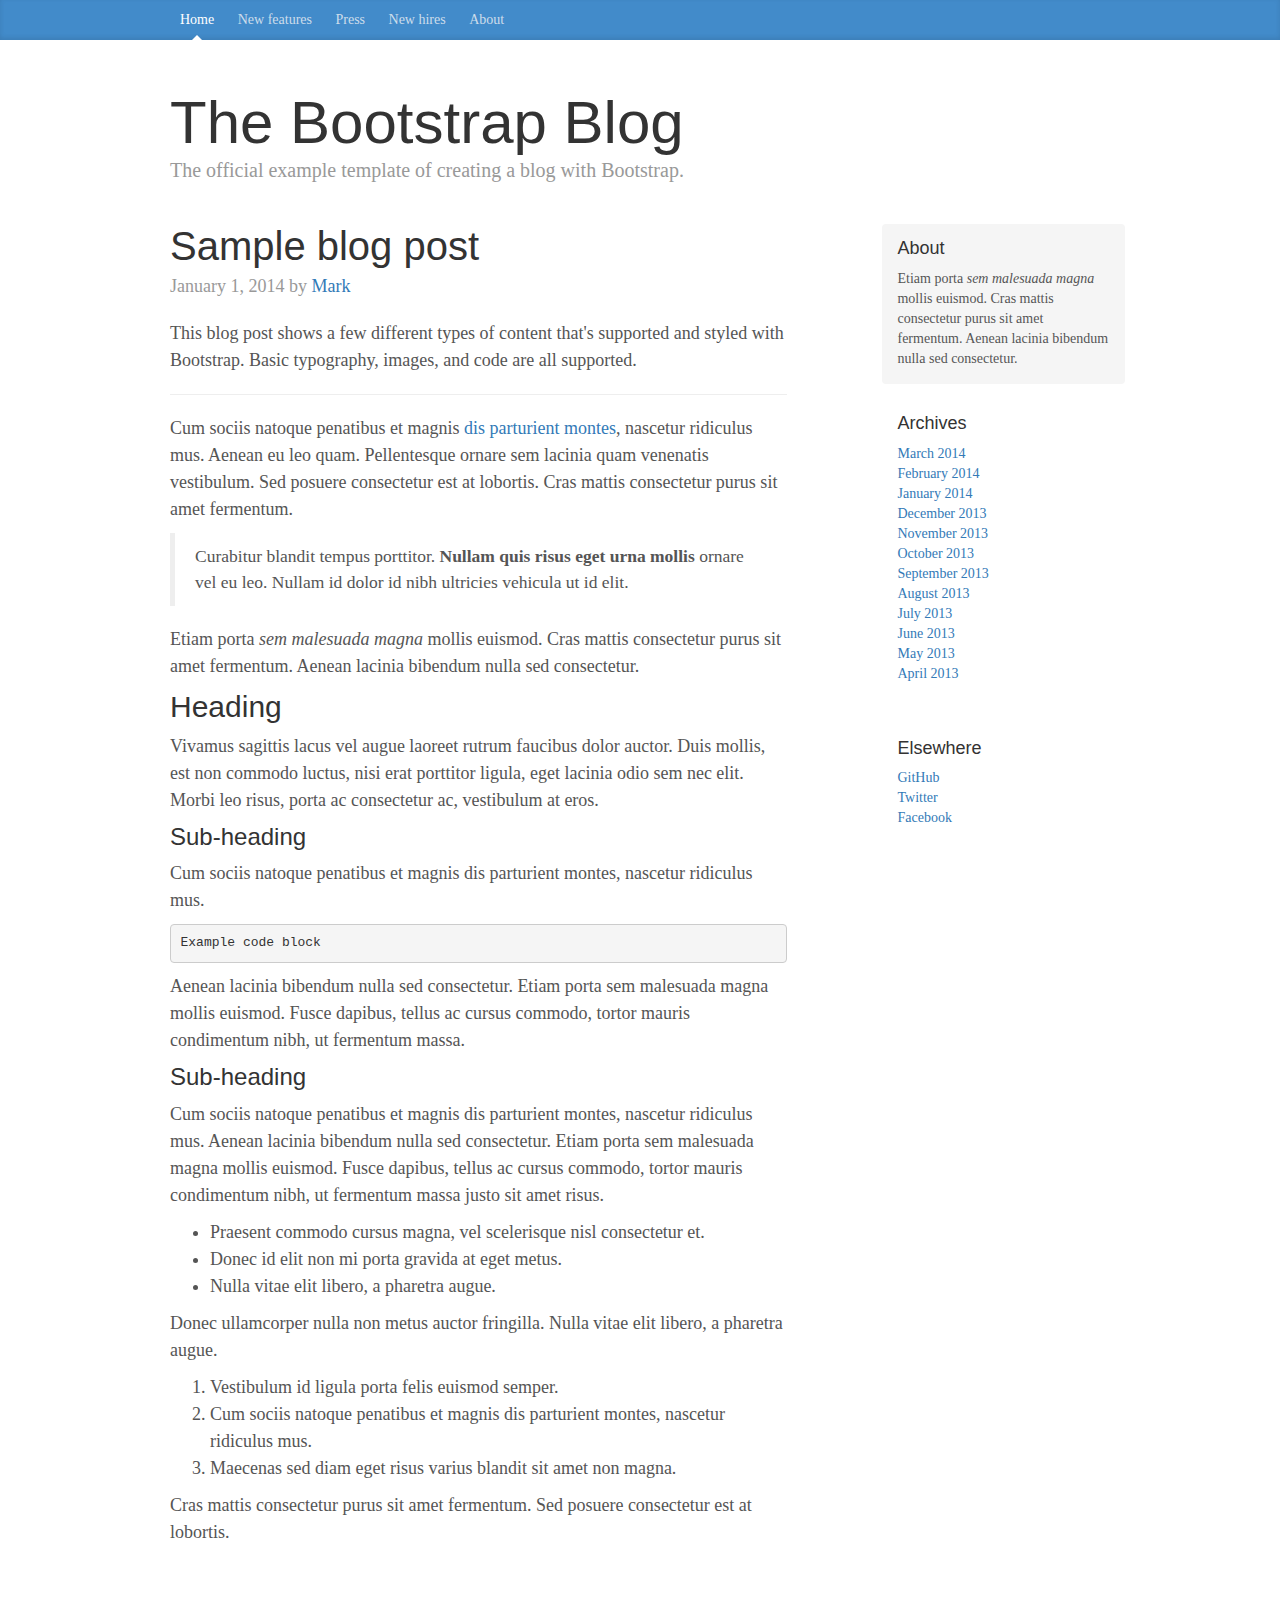
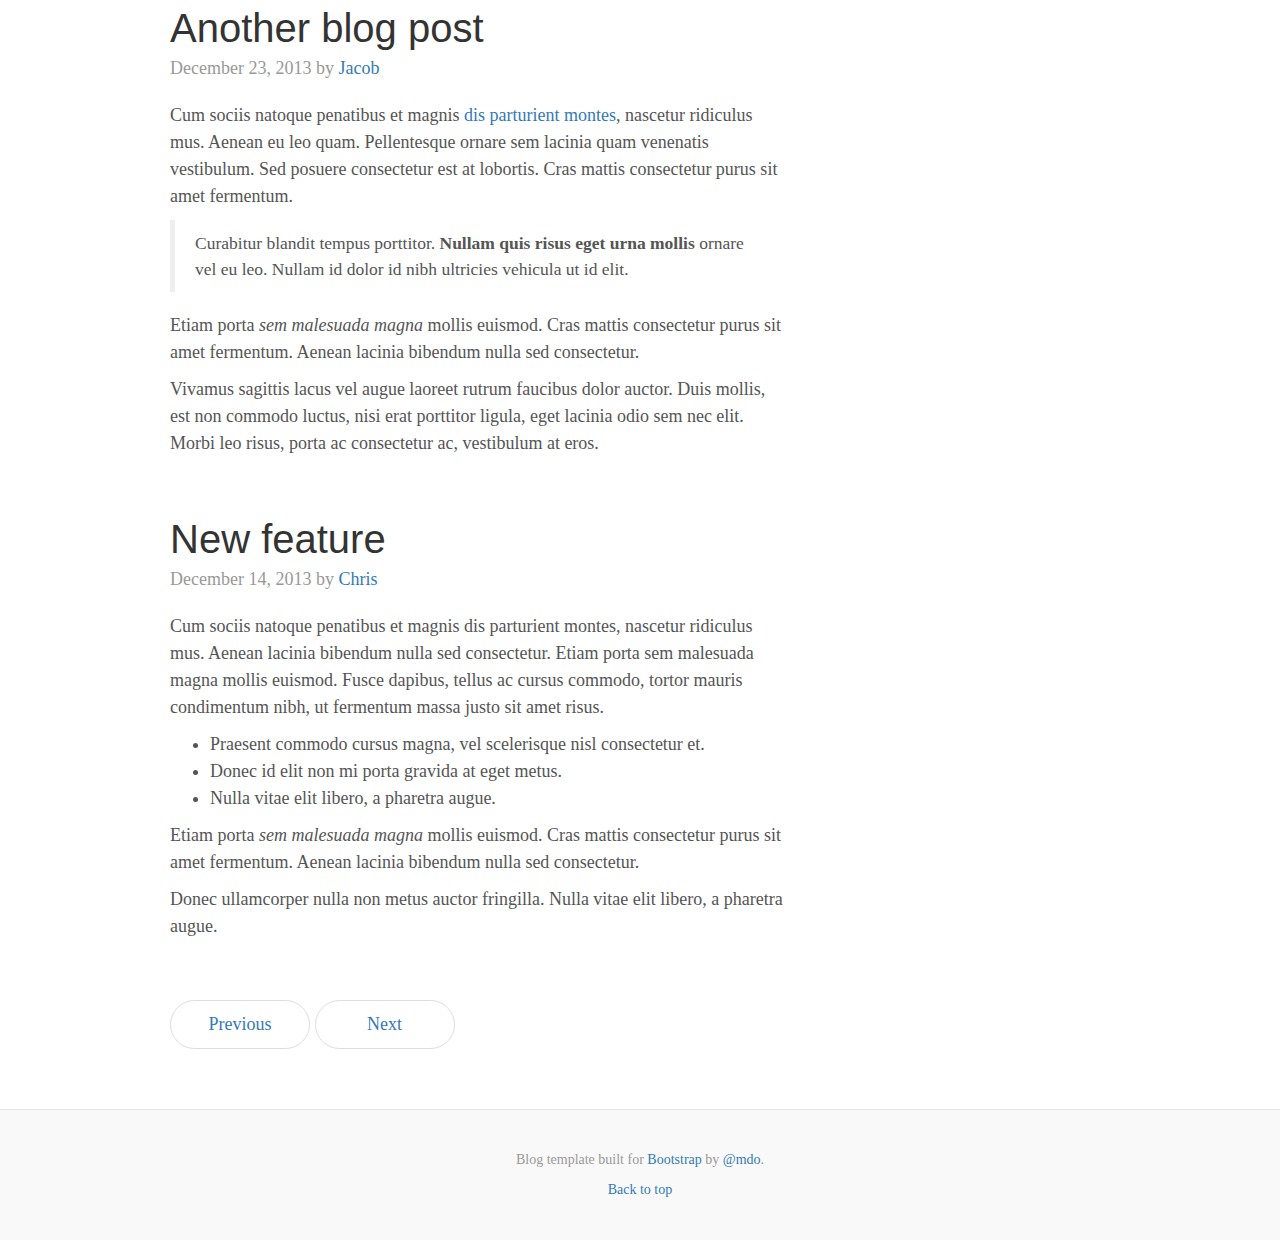
<file: wpbootstrap_html/index.html>
<!DOCTYPE html>
<html lang="en">
  <head>
    <meta charset="utf-8">
    <meta http-equiv="X-UA-Compatible" content="IE=edge">
    <meta name="viewport" content="width=device-width, initial-scale=1">
    <!-- The above 3 meta tags *must* come first in the head; any other head content must come *after* these tags -->
    <meta name="description" content="">
    <meta name="author" content="">
    <link rel="icon" href="../../favicon.ico">
    <title>Blog Template for Bootstrap</title>
    <!-- Bootstrap core CSS -->
    <link href="css/bootstrap.css" rel="stylesheet">
    <!-- Custom styles for this template -->
    <link href="css/style.css" rel="stylesheet">
  </head>
  <body>
    <div class="blog-masthead">
      <div class="container">
        <nav class="blog-nav">
          <a class="blog-nav-item active" href="#">Home</a>
          <a class="blog-nav-item" href="#">New features</a>
          <a class="blog-nav-item" href="#">Press</a>
          <a class="blog-nav-item" href="#">New hires</a>
          <a class="blog-nav-item" href="#">About</a>
        </nav>
      </div>
    </div>

    <div class="container">
      <div class="blog-header">
        <h1 class="blog-title">The Bootstrap Blog</h1>
        <p class="lead blog-description">The official example template of creating a blog with Bootstrap.</p>
      </div>

      <div class="row">

        <div class="col-sm-8 blog-main">

          <div class="blog-post">
            <h2 class="blog-post-title">Sample blog post</h2>
            <p class="blog-post-meta">January 1, 2014 by <a href="#">Mark</a></p>

            <p>This blog post shows a few different types of content that's supported and styled with Bootstrap. Basic typography, images, and code are all supported.</p>
            <hr>
            <p>Cum sociis natoque penatibus et magnis <a href="#">dis parturient montes</a>, nascetur ridiculus mus. Aenean eu leo quam. Pellentesque ornare sem lacinia quam venenatis vestibulum. Sed posuere consectetur est at lobortis. Cras mattis consectetur purus sit amet fermentum.</p>
            <blockquote>
              <p>Curabitur blandit tempus porttitor. <strong>Nullam quis risus eget urna mollis</strong> ornare vel eu leo. Nullam id dolor id nibh ultricies vehicula ut id elit.</p>
            </blockquote>
            <p>Etiam porta <em>sem malesuada magna</em> mollis euismod. Cras mattis consectetur purus sit amet fermentum. Aenean lacinia bibendum nulla sed consectetur.</p>
            <h2>Heading</h2>
            <p>Vivamus sagittis lacus vel augue laoreet rutrum faucibus dolor auctor. Duis mollis, est non commodo luctus, nisi erat porttitor ligula, eget lacinia odio sem nec elit. Morbi leo risus, porta ac consectetur ac, vestibulum at eros.</p>
            <h3>Sub-heading</h3>
            <p>Cum sociis natoque penatibus et magnis dis parturient montes, nascetur ridiculus mus.</p>
            <pre><code>Example code block</code></pre>
            <p>Aenean lacinia bibendum nulla sed consectetur. Etiam porta sem malesuada magna mollis euismod. Fusce dapibus, tellus ac cursus commodo, tortor mauris condimentum nibh, ut fermentum massa.</p>
            <h3>Sub-heading</h3>
            <p>Cum sociis natoque penatibus et magnis dis parturient montes, nascetur ridiculus mus. Aenean lacinia bibendum nulla sed consectetur. Etiam porta sem malesuada magna mollis euismod. Fusce dapibus, tellus ac cursus commodo, tortor mauris condimentum nibh, ut fermentum massa justo sit amet risus.</p>
            <ul>
              <li>Praesent commodo cursus magna, vel scelerisque nisl consectetur et.</li>
              <li>Donec id elit non mi porta gravida at eget metus.</li>
              <li>Nulla vitae elit libero, a pharetra augue.</li>
            </ul>
            <p>Donec ullamcorper nulla non metus auctor fringilla. Nulla vitae elit libero, a pharetra augue.</p>
            <ol>
              <li>Vestibulum id ligula porta felis euismod semper.</li>
              <li>Cum sociis natoque penatibus et magnis dis parturient montes, nascetur ridiculus mus.</li>
              <li>Maecenas sed diam eget risus varius blandit sit amet non magna.</li>
            </ol>
            <p>Cras mattis consectetur purus sit amet fermentum. Sed posuere consectetur est at lobortis.</p>
          </div><!-- /.blog-post -->

          <div class="blog-post">
            <h2 class="blog-post-title">Another blog post</h2>
            <p class="blog-post-meta">December 23, 2013 by <a href="#">Jacob</a></p>

            <p>Cum sociis natoque penatibus et magnis <a href="#">dis parturient montes</a>, nascetur ridiculus mus. Aenean eu leo quam. Pellentesque ornare sem lacinia quam venenatis vestibulum. Sed posuere consectetur est at lobortis. Cras mattis consectetur purus sit amet fermentum.</p>
            <blockquote>
              <p>Curabitur blandit tempus porttitor. <strong>Nullam quis risus eget urna mollis</strong> ornare vel eu leo. Nullam id dolor id nibh ultricies vehicula ut id elit.</p>
            </blockquote>
            <p>Etiam porta <em>sem malesuada magna</em> mollis euismod. Cras mattis consectetur purus sit amet fermentum. Aenean lacinia bibendum nulla sed consectetur.</p>
            <p>Vivamus sagittis lacus vel augue laoreet rutrum faucibus dolor auctor. Duis mollis, est non commodo luctus, nisi erat porttitor ligula, eget lacinia odio sem nec elit. Morbi leo risus, porta ac consectetur ac, vestibulum at eros.</p>
          </div><!-- /.blog-post -->

          <div class="blog-post">
            <h2 class="blog-post-title">New feature</h2>
            <p class="blog-post-meta">December 14, 2013 by <a href="#">Chris</a></p>

            <p>Cum sociis natoque penatibus et magnis dis parturient montes, nascetur ridiculus mus. Aenean lacinia bibendum nulla sed consectetur. Etiam porta sem malesuada magna mollis euismod. Fusce dapibus, tellus ac cursus commodo, tortor mauris condimentum nibh, ut fermentum massa justo sit amet risus.</p>
            <ul>
              <li>Praesent commodo cursus magna, vel scelerisque nisl consectetur et.</li>
              <li>Donec id elit non mi porta gravida at eget metus.</li>
              <li>Nulla vitae elit libero, a pharetra augue.</li>
            </ul>
            <p>Etiam porta <em>sem malesuada magna</em> mollis euismod. Cras mattis consectetur purus sit amet fermentum. Aenean lacinia bibendum nulla sed consectetur.</p>
            <p>Donec ullamcorper nulla non metus auctor fringilla. Nulla vitae elit libero, a pharetra augue.</p>
          </div><!-- /.blog-post -->

          <nav>
            <ul class="pager">
              <li><a href="#">Previous</a></li>
              <li><a href="#">Next</a></li>
            </ul>
          </nav>

        </div><!-- /.blog-main -->

        <div class="col-sm-3 col-sm-offset-1 blog-sidebar">
          <div class="sidebar-module sidebar-module-inset">
            <h4>About</h4>
            <p>Etiam porta <em>sem malesuada magna</em> mollis euismod. Cras mattis consectetur purus sit amet fermentum. Aenean lacinia bibendum nulla sed consectetur.</p>
          </div>
          <div class="sidebar-module">
            <h4>Archives</h4>
            <ol class="list-unstyled">
              <li><a href="#">March 2014</a></li>
              <li><a href="#">February 2014</a></li>
              <li><a href="#">January 2014</a></li>
              <li><a href="#">December 2013</a></li>
              <li><a href="#">November 2013</a></li>
              <li><a href="#">October 2013</a></li>
              <li><a href="#">September 2013</a></li>
              <li><a href="#">August 2013</a></li>
              <li><a href="#">July 2013</a></li>
              <li><a href="#">June 2013</a></li>
              <li><a href="#">May 2013</a></li>
              <li><a href="#">April 2013</a></li>
            </ol>
          </div>
          <div class="sidebar-module">
            <h4>Elsewhere</h4>
            <ol class="list-unstyled">
              <li><a href="#">GitHub</a></li>
              <li><a href="#">Twitter</a></li>
              <li><a href="#">Facebook</a></li>
            </ol>
          </div>
        </div><!-- /.blog-sidebar -->

      </div><!-- /.row -->

    </div><!-- /.container -->

    <footer class="blog-footer">
      <p>Blog template built for <a href="http://getbootstrap.com">Bootstrap</a> by <a href="https://twitter.com/mdo">@mdo</a>.</p>
      <p>
        <a href="#">Back to top</a>
      </p>
    </footer>


    <script src="https://ajax.googleapis.com/ajax/libs/jquery/1.11.3/jquery.min.js"></script>
    <script src="js/bootstrap.js"></script>
  </body>
</html>
</file>
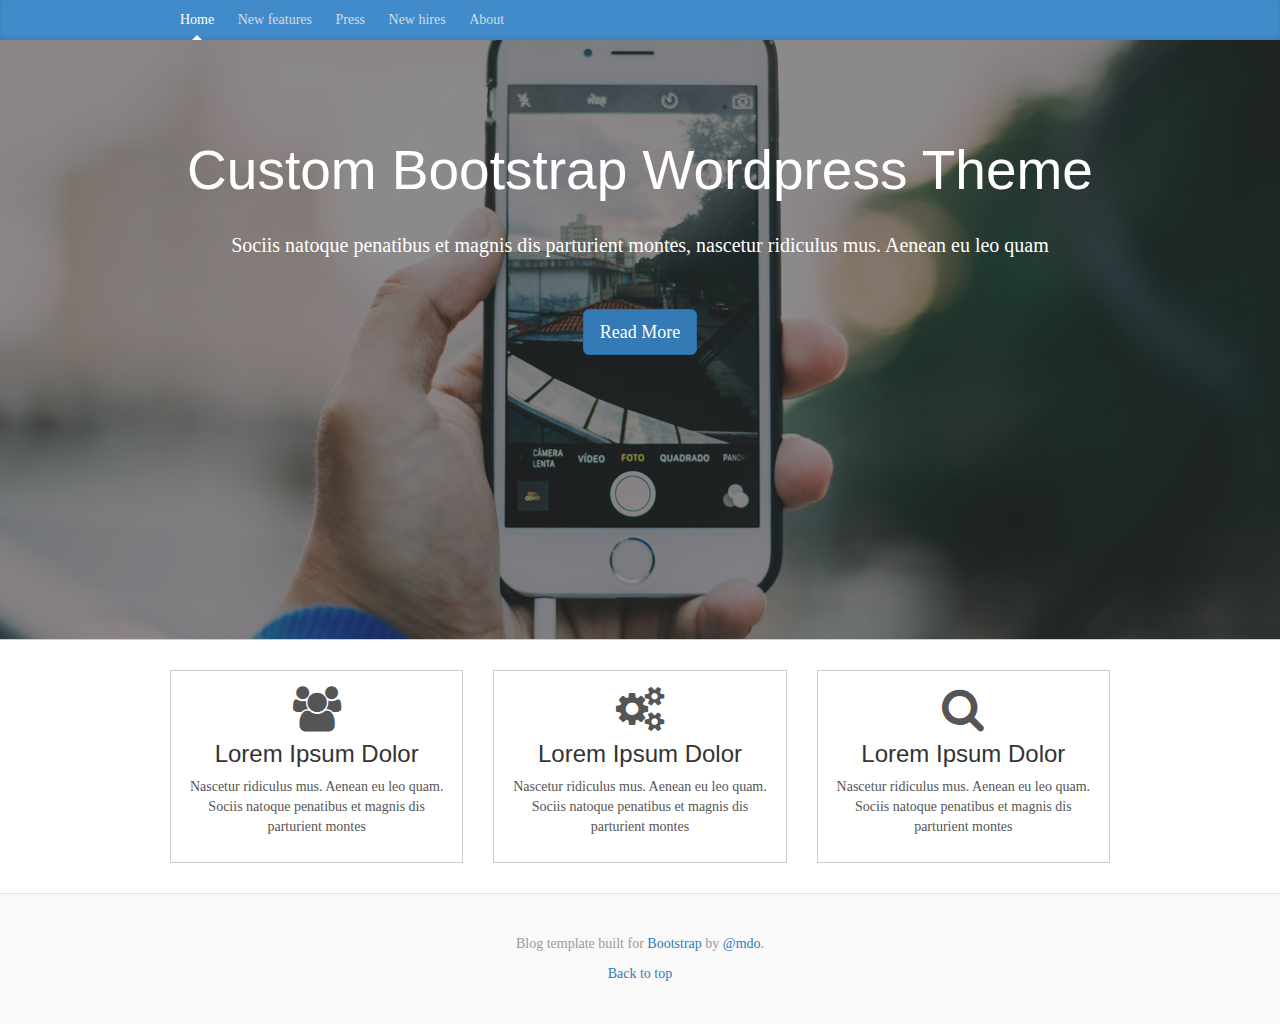
<file: wpbootstrap_html/front.html>
<!DOCTYPE html>
<html lang="en">
  <head>
    <meta charset="utf-8">
    <meta http-equiv="X-UA-Compatible" content="IE=edge">
    <meta name="viewport" content="width=device-width, initial-scale=1">
    <!-- The above 3 meta tags *must* come first in the head; any other head content must come *after* these tags -->
    <meta name="description" content="">
    <meta name="author" content="">
    <link rel="icon" href="../../favicon.ico">
    <title>Blog Template for Bootstrap</title>
    <!-- Bootstrap core CSS -->
    <link href="css/bootstrap.css" rel="stylesheet">
    <!-- Custom styles for this template -->
    <link href="css/style.css" rel="stylesheet">
    <!-- Font Awesome -->
    <link href="https://maxcdn.bootstrapcdn.com/font-awesome/4.6.3/css/font-awesome.min.css" rel="stylesheet">
  </head>
  <body>
    <div class="blog-masthead">
      <div class="container">
        <nav class="blog-nav">
          <a class="blog-nav-item active" href="#">Home</a>
          <a class="blog-nav-item" href="#">New features</a>
          <a class="blog-nav-item" href="#">Press</a>
          <a class="blog-nav-item" href="#">New hires</a>
          <a class="blog-nav-item" href="#">About</a>
        </nav>
      </div>
    </div>

    <section class="showcase">
      <div class="container">
        <h1>Custom Bootstrap Wordpress Theme</h1>
        <p>Sociis natoque penatibus et magnis dis parturient montes, nascetur ridiculus mus. Aenean eu leo quam</p>
        <a class="btn btn-primary btn-lg">Read More</a>
      </div>
    </section>

    <section class="boxes">
      <div class="container">
        <div class="row">
          <div class="col-md-4">
            <div class="box">
              <i class="fa fa-users" aria-hidden="true"></i>
              <h3>Lorem Ipsum Dolor</h3>
              <p>Nascetur ridiculus mus. Aenean eu leo quam. Sociis natoque penatibus et magnis dis parturient montes</p>
            </div>
          </div>

          <div class="col-md-4">
            <div class="box">
              <i class="fa fa-gears" aria-hidden="true"></i>
              <h3>Lorem Ipsum Dolor</h3>
              <p>Nascetur ridiculus mus. Aenean eu leo quam. Sociis natoque penatibus et magnis dis parturient montes</p>
            </div>
          </div>

          <div class="col-md-4">
            <div class="box">
              <i class="fa fa-search" aria-hidden="true"></i>
              <h3>Lorem Ipsum Dolor</h3>
              <p>Nascetur ridiculus mus. Aenean eu leo quam. Sociis natoque penatibus et magnis dis parturient montes</p>
            </div>
          </div>
        </div>
      </div>
    </section>


    <footer class="blog-footer">
      <p>Blog template built for <a href="http://getbootstrap.com">Bootstrap</a> by <a href="https://twitter.com/mdo">@mdo</a>.</p>
      <p>
        <a href="#">Back to top</a>
      </p>
    </footer>


    <script src="https://ajax.googleapis.com/ajax/libs/jquery/1.11.3/jquery.min.js"></script>
    <script src="js/bootstrap.js"></script>
  </body>
</html>
</file>
<file: wpbootstrap_html/css/style.css>
/*
 * Globals
 */

body {
  font-family: Georgia, "Times New Roman", Times, serif;
  color: #555;
}

h1, .h1,
h2, .h2,
h3, .h3,
h4, .h4,
h5, .h5,
h6, .h6 {
  margin-top: 0;
  font-family: "Helvetica Neue", Helvetica, Arial, sans-serif;
  font-weight: normal;
  color: #333;
}


/*
 * Override Bootstrap's default container.
 */

@media (min-width: 1200px) {
  .container {
    width: 970px;
  }
}


/*
 * Masthead for nav
 */

.blog-masthead {
  background-color: #428bca;
  -webkit-box-shadow: inset 0 -2px 5px rgba(0,0,0,.1);
          box-shadow: inset 0 -2px 5px rgba(0,0,0,.1);
}

/* Nav links */
.blog-nav-item {
  position: relative;
  display: inline-block;
  padding: 10px;
  font-weight: 500;
  color: #cdddeb;
}
.blog-nav-item:hover,
.blog-nav-item:focus {
  color: #fff;
  text-decoration: none;
}

/* Active state gets a caret at the bottom */
.blog-nav .active {
  color: #fff;
}
.blog-nav .active:after {
  position: absolute;
  bottom: 0;
  left: 50%;
  width: 0;
  height: 0;
  margin-left: -5px;
  vertical-align: middle;
  content: " ";
  border-right: 5px solid transparent;
  border-bottom: 5px solid;
  border-left: 5px solid transparent;
}


/*
 * Blog name and description
 */

.blog-header {
  padding-top: 20px;
  padding-bottom: 20px;
}
.blog-title {
  margin-top: 30px;
  margin-bottom: 0;
  font-size: 60px;
  font-weight: normal;
}
.blog-description {
  font-size: 20px;
  color: #999;
}


/*
 * Main column and sidebar layout
 */

.blog-main {
  font-size: 18px;
  line-height: 1.5;
}

/* Sidebar modules for boxing content */
.sidebar-module {
  padding: 15px;
  margin: 0 -15px 15px;
}
.sidebar-module-inset {
  padding: 15px;
  background-color: #f5f5f5;
  border-radius: 4px;
}
.sidebar-module-inset p:last-child,
.sidebar-module-inset ul:last-child,
.sidebar-module-inset ol:last-child {
  margin-bottom: 0;
}


/* Pagination */
.pager {
  margin-bottom: 60px;
  text-align: left;
}
.pager > li > a {
  width: 140px;
  padding: 10px 20px;
  text-align: center;
  border-radius: 30px;
}


/*
 * Blog posts
 */

.blog-post {
  margin-bottom: 60px;
}
.blog-post-title {
  margin-bottom: 5px;
  font-size: 40px;
}
.blog-post-meta {
  margin-bottom: 20px;
  color: #999;
}


/*
 * Footer
 */

.blog-footer {
  padding: 40px 0;
  color: #999;
  text-align: center;
  background-color: #f9f9f9;
  border-top: 1px solid #e5e5e5;
}
.blog-footer p:last-child {
  margin-bottom: 0;
}

/*
 * Custom Styles
 *
 */

 .showcase{
   height:600px;
   padding: 100px 20px;
   text-align: center;
   border-bottom:#ccc 1px solid;
   margin-bottom:30px;
   color:#fff;
   background:url('../img/showcase.jpg') no-repeat center center;
 }

 .showcase h1{
   font-size: 55px;
   padding-bottom:20px;
   color:#fff;
 }

 .showcase p {
   font-size:20px;
   margin-bottom:50px;
 }

 .boxes{
   text-align: center;
   background:#fff;
   margin-bottom: 30px;
 }

 .box .fa{
   font-size:45px !important;
   margin-bottom:10px;
 }

 .box{
   padding:15px;
   border:#ccc 1px solid;
 }
</file>
